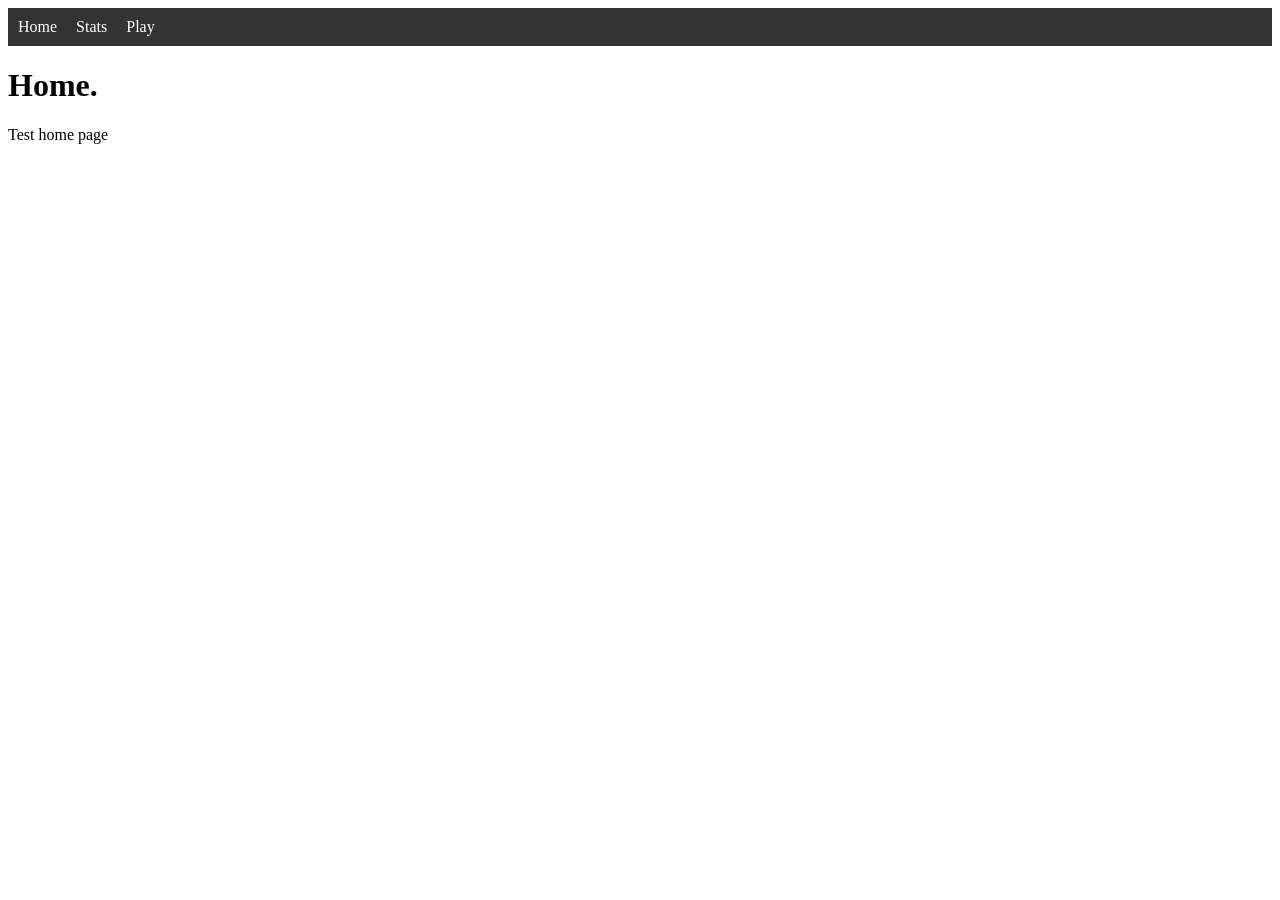
<file: index.html>
<!DOCTYPE html>
<head>
    <title>Home</title>
    <link rel="stylesheet" href="/css/style.css">
</head>

<body>

<div id="header"></div>

<script>
    fetch("header.html")
        .then(response => response.text())
        .then(data => {
            document.getElementById("header").innerHTML = data;
        });
</script>

    <h1>Home.</h1>
    <p>Test home page</p>


</body>
</html>
</file>
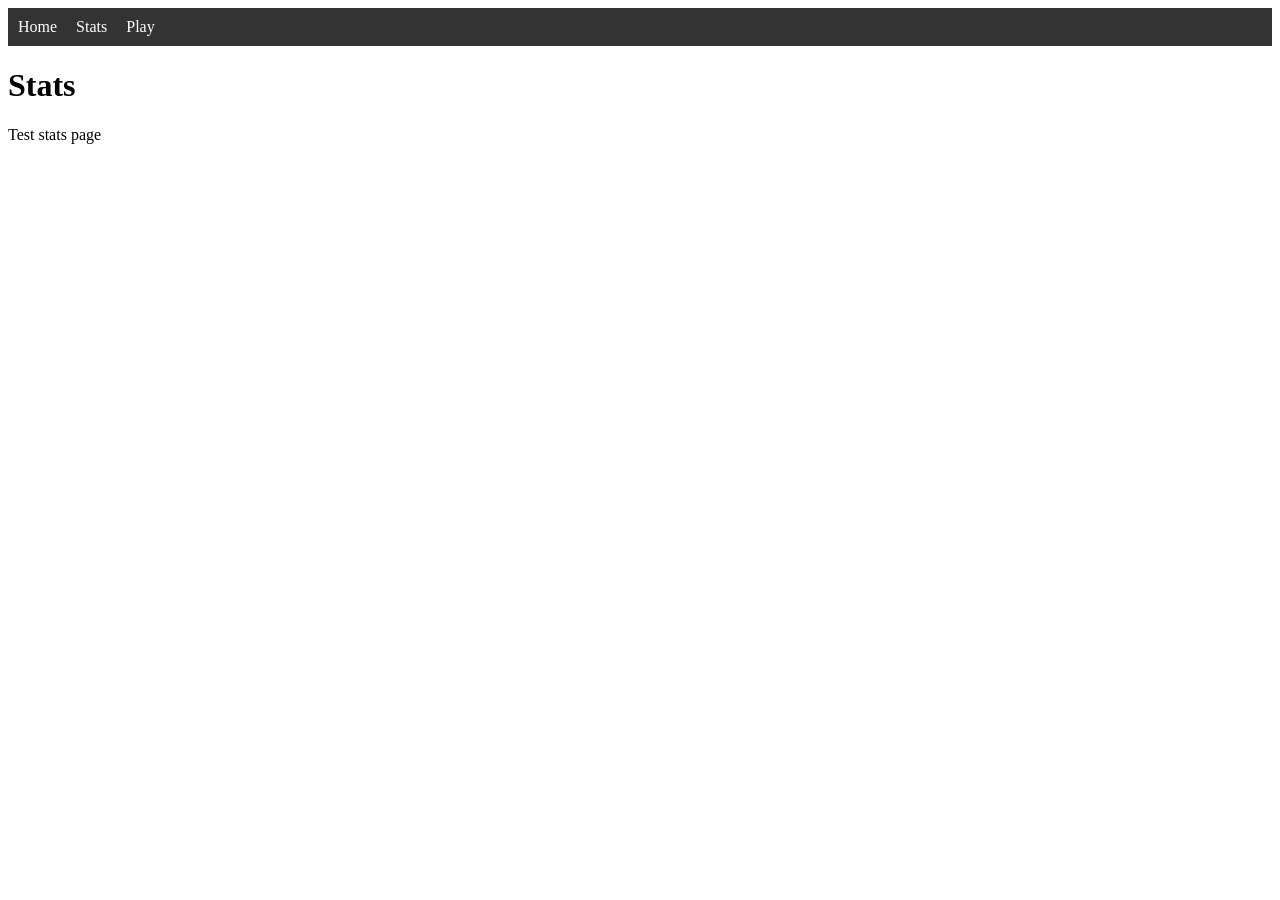
<file: stats/index.html>
<!DOCTYPE html>
<head>
    <title>Stats</title>
    <link rel="stylesheet" href="../css/style.css">
</head>
<body>
    <div id="header"></div>

    <script>
        fetch("../header.html")
            .then(response => response.text())
            .then(data => {
                document.getElementById("header").innerHTML = data;
            });
    </script>
    
    <h1>Stats</h1>
    <p>Test stats page</p>

</body>
</file>
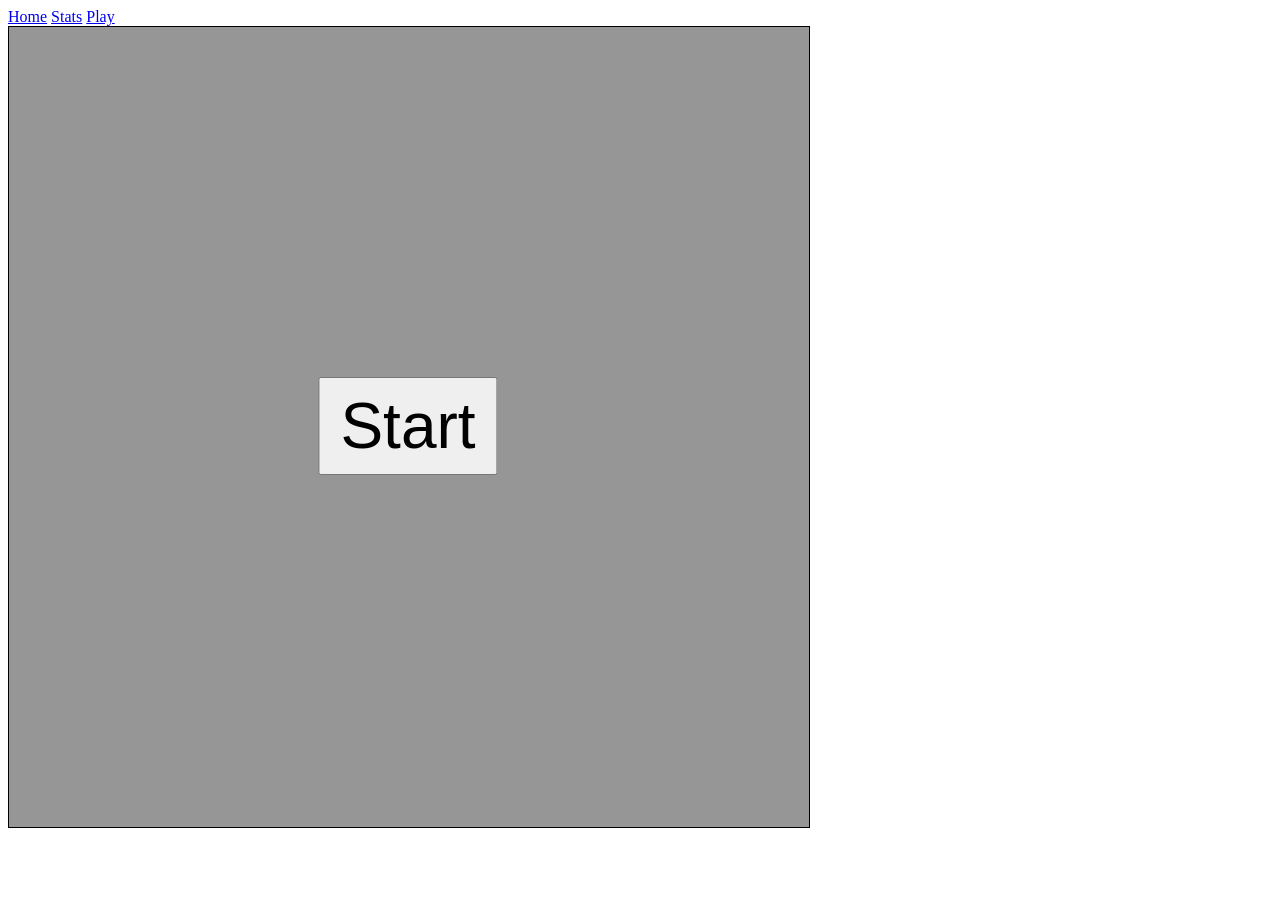
<file: play.html>
<!DOCTYPE html>
<head>
    <title>Play</title>
    <style>
        body {
            background-color: white;
        }
        #canvasContainer {
            position: relative;
            width: 300px;
            height: 300px;
        }

        #myCanvas {
            display: block;
        }
    </style>
</head>

<div id="header"></div>

<script>
    fetch("header.html")
        .then(response => response.text())
        .then(data => {
            document.getElementById("header").innerHTML = data;
        });
</script>

<div id="canvasContainer">
    <canvas id="myCanvas"
        width="600"
        height="600"
        style="border:1px solid black; background-color: #969696;">
    </canvas>
</div>

<script>

const shape_folder = "shapes_updated/";
const image_folders = ["circle", "cog", "crescent", "horizontal", 
                        "square", "triangle", "vertical_rectangle", "x"];
const colors = ["black", "blue", "cyan", "green", "magenta", 
                "orange", "red", "white", "yellow"];

//create canvas object
const canvas = document.getElementById("myCanvas");
let canvas_size = Math.min(window.innerHeight, window.innerWidth) - 20;
max_canvas_size = Math.min(canvas_size, window.innerHeight - 100);
canvas_size = max_canvas_size;
canvas.width = canvas_size;
canvas.height = canvas_size;
const ctx = canvas.getContext("2d");

//create audio holder
const audioContext = new AudioContext();
const sounds = new Map();

let img_size = 0.15 * canvas_size;

//pauses for specified ms
function sleep(ms) {
    return new Promise(resolve => setTimeout(resolve, ms));
}

//shape object
class Shape_obj{
    /**
     * @param {[float, float]} position
     * @param {string} shape
     * @param {string} color
     */
    constructor(position, shape, color){
        this.position = position;
        this.shape = shape;
        this.color = color;
    }

    set_position(pos) {
        this.position = pos
    }
    set_shape(shape){
        this.shape = shape
    }
    set_color(color){
        this.color = color
    }

    get_src() {
        return `${shape_folder}${this.shape}/${this.shape}_${this.color}.png`;
    }

    draw(ctx, size) {
        const img = new Image();
        img.src = this.get_src();
        img.onload = () => {
            ctx.drawImage(img, this.position[0], this.position[1], size, size)
        }
    }

    create_button(size, onClick) {
        const container = document.getElementById("canvasContainer");

        const button = document.createElement("button");
        button.style.position = "absolute";
        button.style.border = "none";
        button.style.background = "none";
        button.style.padding = "0";
        button.style.cursor = "pointer";
        button.style.left = this.position[0] + "px";
        button.style.top = this.position[1] + "px";

        const img = document.createElement("img");
        img.src = this.get_src();
        img.width = size;
        img.height = size;

        button.appendChild(img);

        button.addEventListener("click", () => {
            onClick(this);
        });

        container.appendChild(button);

        button.classList.add("shape-button");

        return button;
    }

    move(dx, dy) {
        this.position[0] += dx;
        this.position[1] += dy;
    }

} 

class Round{
    /**
     * @param {[Shape_obj]} shapes
     * @param {[string]} remaining_shapes
     * @param {[string]} remaining_colors
     * @param {boolean} drawn
     * @param {boolean} drawn_as_button
     * @var {Shape_obj} shape_changed
     * @var {Boolean} correct
     */
    constructor(shapes, remaining_shapes, remaining_colors, drawn=false, drawn_as_button=false) {
        this.shapes = shapes;
        this.remaining_shapes = remaining_shapes;
        this.remaining_colors = remaining_colors;
        this.drawn = drawn;
        this.drawn_as_button = drawn_as_button;
        this.shape_changed;
        this.correct;
    }

    change_one_shape(s){
        this.shapes[s].set_shape(this.remaining_shapes[Math.floor(Math.random()*this.remaining_shapes.length)])
        this.shape_changed = this.shapes[s]
        console.log("shape", s)
    }
    change_one_color(s){
        this.shapes[s].set_color(this.remaining_colors[Math.floor(Math.random()*this.remaining_colors.length)])
        this.shape_changed = this.shapes[s]
        console.log("color", s)
    }

    draw_images(){
        for (let i = 0; i < this.shapes.length; i++){
            this.shapes[i].draw(ctx, img_size)
        }
        this.drawn = true;
    }
    display_buttons(click_event){
        for (let i = 0; i < this.shapes.length; i++){
            this.shapes[i].create_button(img_size, click_event);
        }
        this.drawn_as_button = true;
    }
    clear_drawings(){
        ctx.clearRect(0, 0, canvas.width, canvas.height);
        this.drawn = false;
    }
    clear_buttons(){
        document.querySelectorAll(".shape-button").forEach(button => {
            button.remove();
        });
        this.drawn_as_button = false;
    }
}

class Game{
    /**
     * @param {[Round]} rounds
     * @param {Integer} current_round
     * @param {Integer} num_correct
     * @param {Integer} num_wrong
     * @param {Integer} streak
     * @param {Integer} max_streak
     */
    constructor(rounds = [], current_round = 0, num_correct = 0, num_wrong = 0, streak = 0, max_streak = 0){
        this.rounds = rounds;
        this.current_round = current_round;
        this.num_correct = num_correct;
        this.num_wrong = num_wrong;
        this.streak = streak;
        this.max_streak = max_streak;
    }

    generate_shapes(num) {
        //used to track the location of shapes and make sure shapes do not overlap
        let images = [];
        let temp_image_folders = [...image_folders];
        let temp_colors = [...colors];
        
        for (let i = 0; i < num; i++){
            //create image variable
            let image = new Shape_obj();

            //randomly chooses an image to use
            let s_item = Math.floor(Math.random() * temp_image_folders.length);
            image.shape = temp_image_folders.splice(s_item, 1)[0];
            //randomly chooses a color
            let c_item = Math.floor(Math.random() * temp_colors.length);
            image.color = temp_colors.splice(c_item, 1)[0];
            

            //places it randomly on the canvas
            let x;
            let y;
            let rerandomize = true
            do{
                rerandomize = false
                x = Math.random() * (canvas_size - img_size);
                y = Math.random() * (canvas_size - img_size);
                //If the shape is too close to another, it will relocate it
                for (let j = 0; j < images.length; j++){
                    if (distance([x, y], images[j].position) < distance([0, 0], [img_size*1.2, img_size*1.2])){
                        rerandomize = true
                    }
                }
            } while (rerandomize)

            image.position = [x, y];

            console.log(image);

            //add shape to array
            images.push(image)
        }
        console.log(images)            

        let new_round = new Round(images, temp_image_folders, temp_colors)

        return new_round
    }   

    new_round(num_shapes){
        this.rounds.push(this.generate_shapes(num_shapes))
    }

    async button_functionality(clicked_shape){
        let sound;
        if (clicked_shape === this.rounds[this.current_round].shape_changed) {
            this.rounds[this.current_round].correct = true;
            this.num_correct++;
            playSound("correct", 0.5, 1 + /*Math.min(this.streak, 4)*/ this.streak * 0.025);
            this.streak++;
            this.max_streak = Math.max(this.streak, this.max_streak);
        } else {
            this.rounds[this.current_round].correct = false;
            this.num_wrong++;
            this.streak = 0;
            playSound("incorrect", 0.5);
        }
        this.rounds[this.current_round].clear_buttons();
        console.log("Round: ", this.current_round);
        console.log("Correct: ", this.num_correct);
        console.log("Wrong: ", this.num_wrong);
        this.new_round(5);
        this.current_round++;
        await sleep(1000);
        this.start_round();
    }

    async start_round(){
        this.rounds[this.current_round].draw_images();
        await sleep(300)
        this.rounds[this.current_round].clear_drawings();
        await sleep(1000)

        let s = Math.floor(Math.random()*5);
        if (Math.random() > 0.5) {
            this.rounds[this.current_round].change_one_shape(s)
        }
        else {
            this.rounds[this.current_round].change_one_color(s)
        }

        this.rounds[this.current_round].display_buttons((clicked_shape) => 
            this.button_functionality(clicked_shape))

        return 0;
    }

}

async function setup() {
    
    create_start_button();
    await loadSound("correct", "audio/correct_answer2.mp3");
    await loadSound("incorrect", "audio/incorrect_answer.mp3");
    
}

function create_start_button() {
    const container = document.getElementById("canvasContainer");
    container.style.width = canvas_size + "px";
    container.style.height = canvas_size + "px";
    console.log(container.height)
    const btn = document.createElement("button");
    btn.style.position = "absolute";
    btn.style.top = "50%";
    btn.style.left = "50%";
    btn.style.transform = "translate(-50%, -50%)";
    btn.style.padding = "10px 20px";
    btn.style.zIndex = "10";
    btn.style.fontSize = "64px";
    btn.innerText = "Start"
    btn.addEventListener('click', () => {
        start_game();
        btn.remove();
    });

    container.appendChild(btn);
}

function distance(pos1, pos2) {
    return Math.sqrt(Math.pow(pos1[0] - pos2[0], 2) + Math.pow(pos1[1] - pos2[1], 2))
}

function start_game() {
    num = 5;
    game = new Game();
    document.body.appendChild(createSlider(0.08, 0.2, 0.15, 0.002, 0, 
        (value) => {
            img_size = canvas_size * value;
            if (game.rounds[game.current_round].drawn == true){
                game.rounds[game.current_round].clear_drawings()
                game.rounds[game.current_round].draw_images()
            }
            if (game.rounds[game.current_round].drawn_as_button == true){
                game.rounds[game.current_round].clear_buttons()
                game.rounds[game.current_round].display_buttons((clicked_shape) => 
                    game.button_functionality(clicked_shape))
            }

        }, "Shape Size")
    );
    document.body.appendChild(createSlider(0.5, 1, 1, 0.01, 1,
        (value) => {
            canvas_size = max_canvas_size * value;
        }, "Canvas Size")
    );
    game.new_round(num)
    game.start_round()

}

async function loadSound(name, url) {
    const response = await fetch(url);
    const arrayBuffer = await response.arrayBuffer();
    const buffer = await audioContext.decodeAudioData(arrayBuffer);
    sounds.set(name, buffer);
}

function playSound(name, volume = 1, pitch = 1) {
    const buffer = sounds.get(name);
    if (!buffer) return;

    const source = audioContext.createBufferSource();
    source.buffer = buffer;
    source.playbackRate.value = pitch;

    const gain = audioContext.createGain();
    gain.gain.value = volume;

    source.connect(gain);
    gain.connect(audioContext.destination);

    source.start();
}

function createSlider(min, max, start, step, num, func, labelText){
    const container = document.createElement("div");
    container.style.display = "flex";
    container.style.alignItems = "center";
    container.style.gap = "8px";

    const label = document.createElement("label");
    label.textContent = labelText;

    const slider = document.createElement("input");

    slider.type = "range";
    slider.min = String(min);
    slider.max = String(max);
    slider.step = String(step);
    slider.value = String(start);


    slider.addEventListener("input", () => {
        func(Number(slider.value));
    });

    container.style.position = "absolute"
    container.style.left = "10px"
    container.style.bottom = 10 + 20 * num + "px"
    container.style.zIndex = "10"
    container.style.width = canvas_size + "px";

    slider.style.flex = "1";
    slider.style.minWidth = "0";

    container.appendChild(label);
    container.appendChild(slider);

    return container;

}

setup()

</script>

</html>
</file>
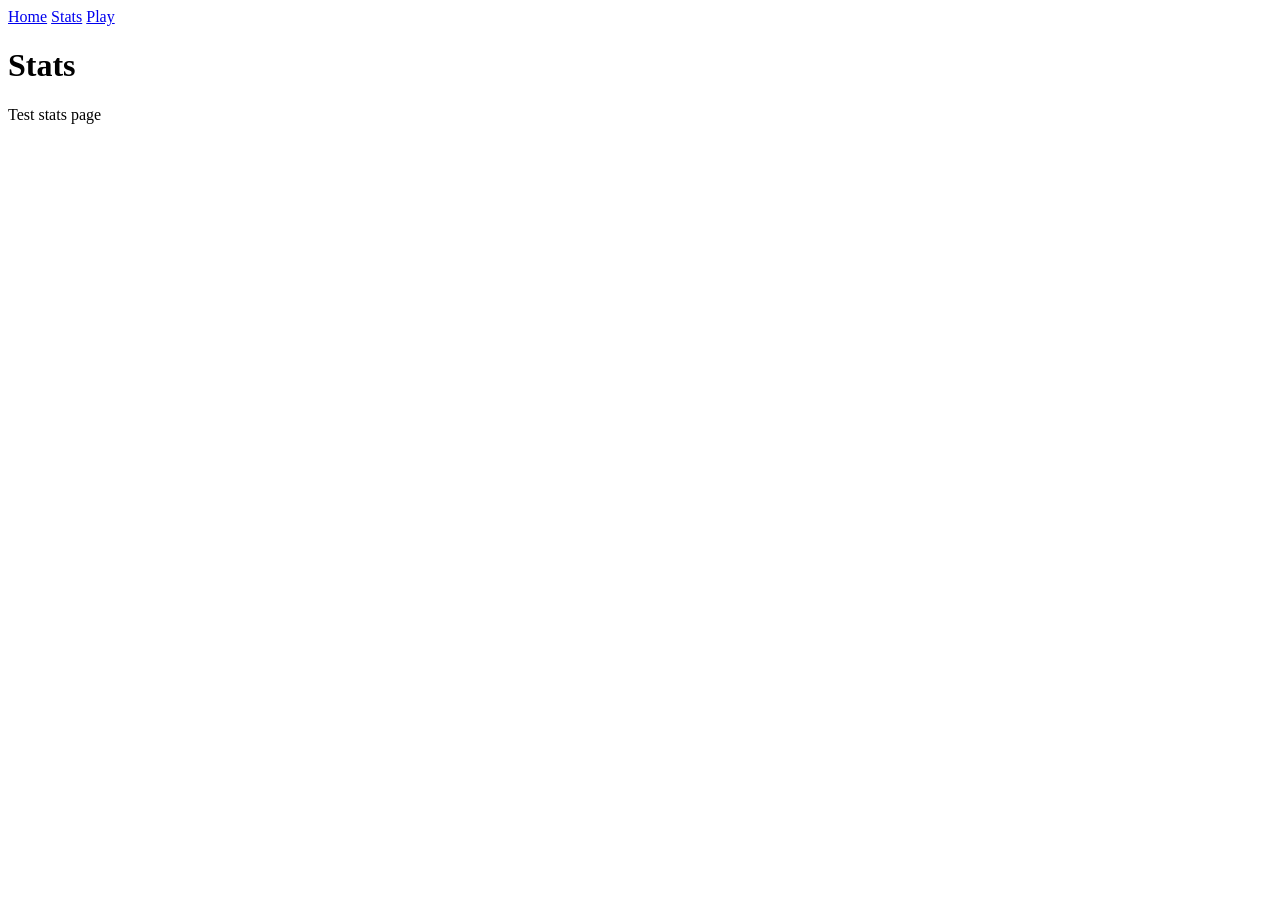
<file: stats.html>
<!DOCTYPE html>
<head>
    <title>Stats</title>
</head>
<body>
    <div id="header"></div>

    <script>
        fetch("header.html")
            .then(response => response.text())
            .then(data => {
                document.getElementById("header").innerHTML = data;
            });
    </script>
    
    <h1>Stats</h1>
    <p>Test stats page</p>

</body>
</file>
<file: css/style.css>
/*background color*/
body {
    background-color: white;
}

/*header to change tabs*/
nav {
    background-color: #333;
    padding: 10px;
}

nav a {
    color: white;
    text-decoration: none;
    margin-right: 15px;
}

nav a:hover {
    color: #00ccff;
}

/*displaying canvas and info text*/
.gameLayout {
    display: flex;
    gap: 20px;
    justify-content: center;
    align-items: flex-start;
}

/* Desktop */
.infoPanel {
    max-width: 300px;
}

/* Mobile */
@media (max-width: 768px) {
    .gameLayout {
        flex-direction: column;
        align-items: center;
    }

    .infoPanel {
        max-width: 90%;
        text-align: center;
    }
}
</file>
